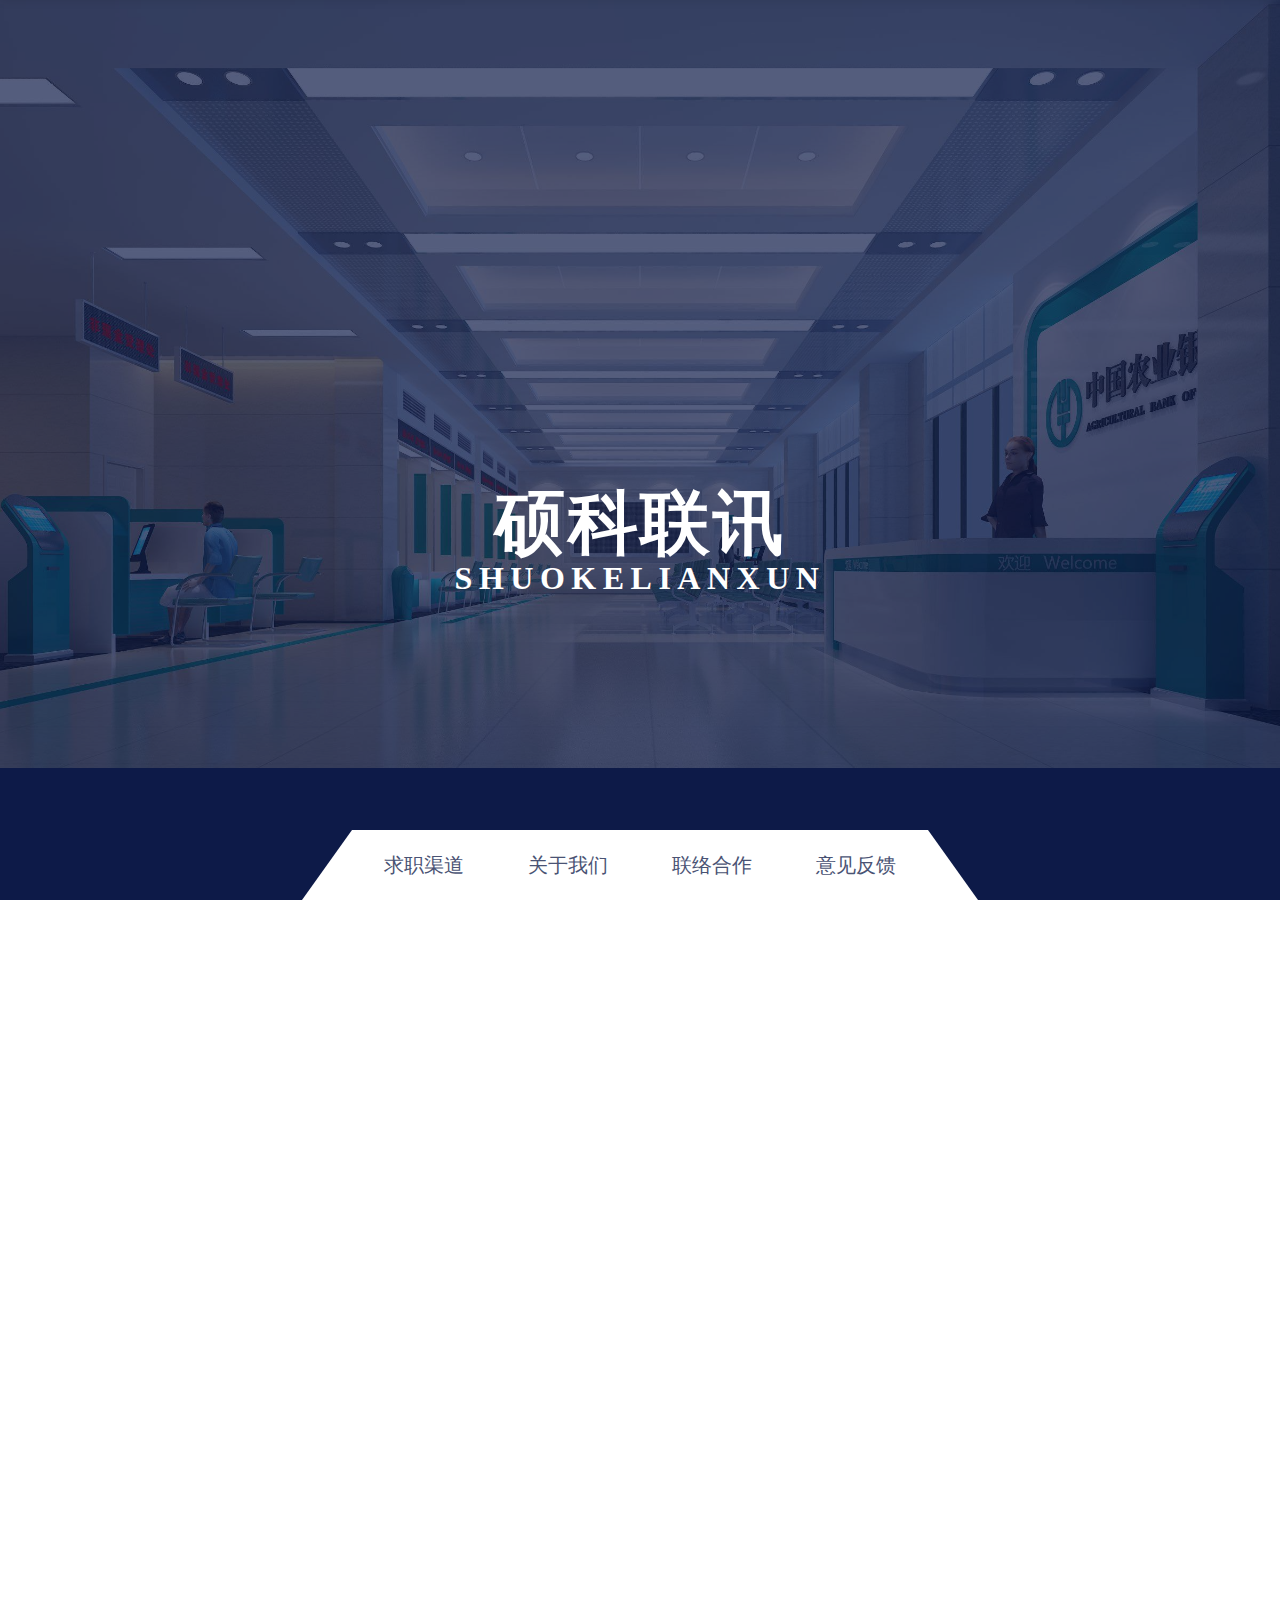
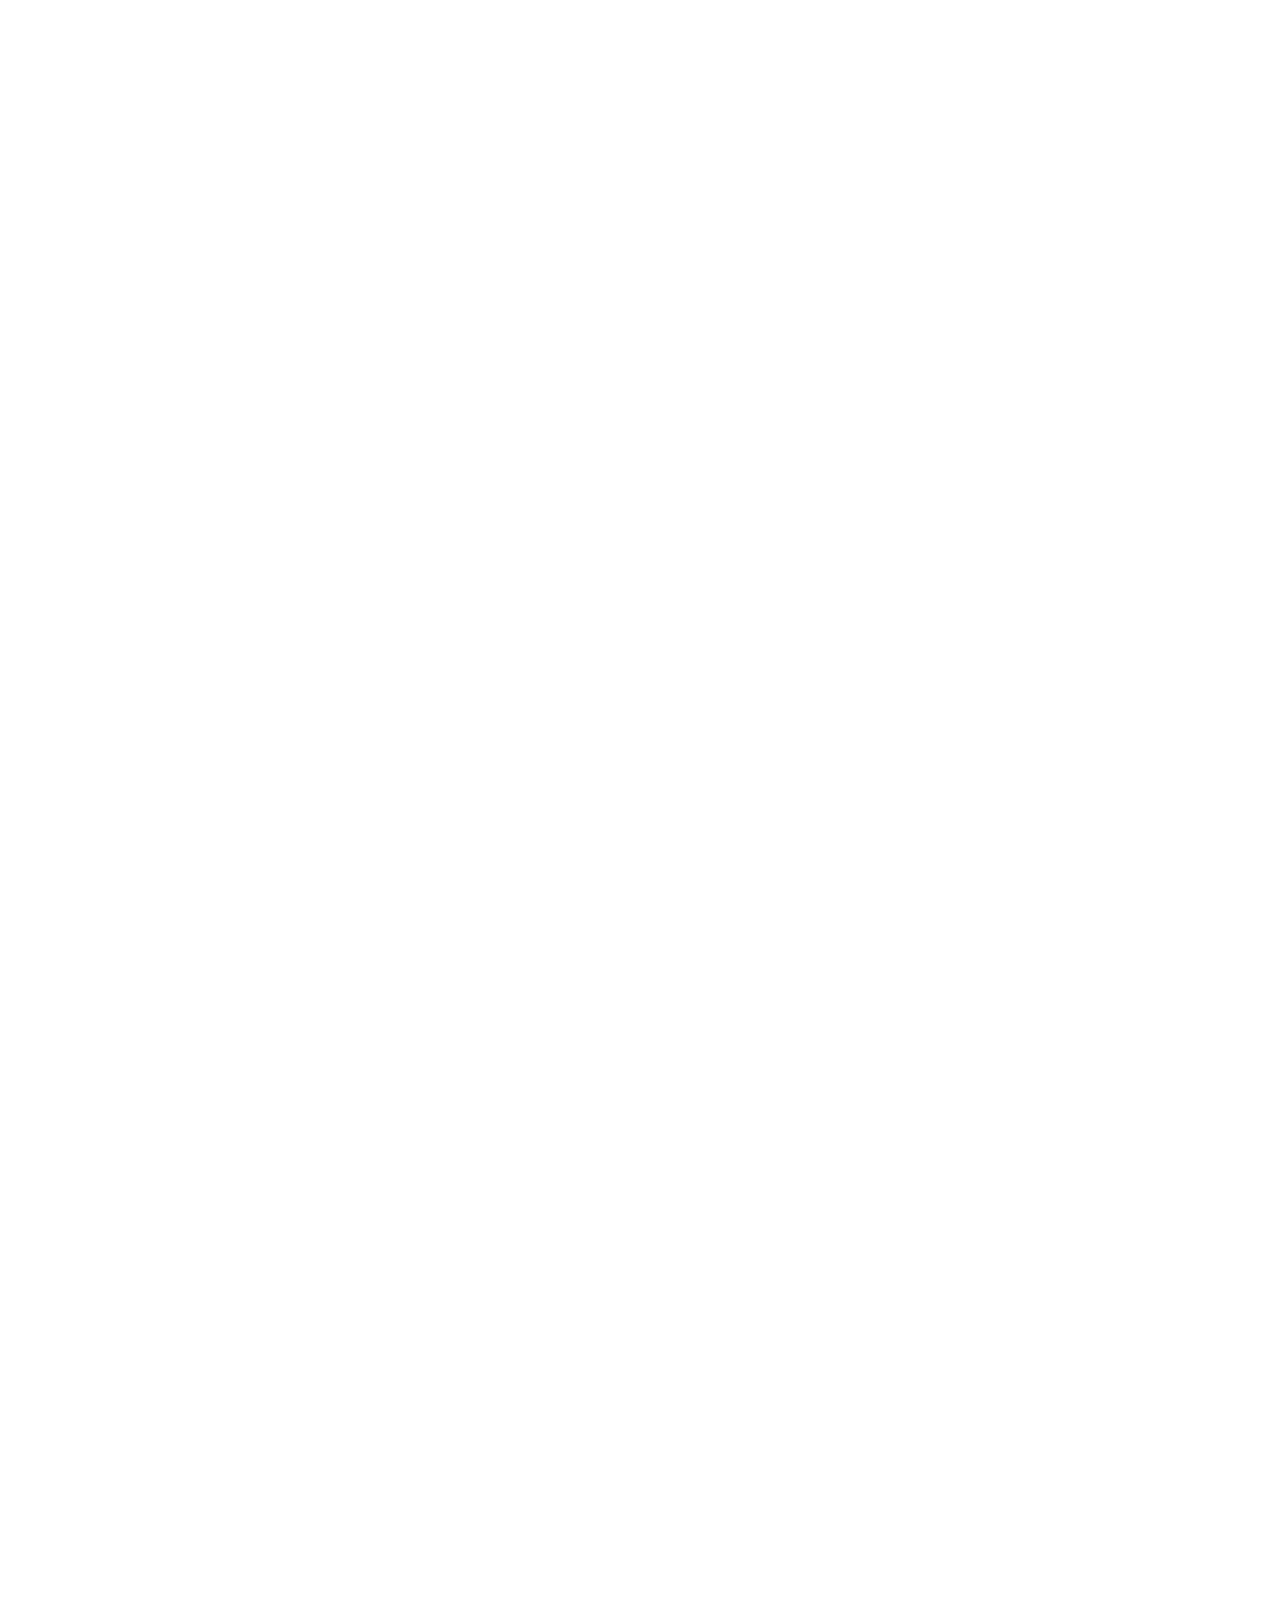
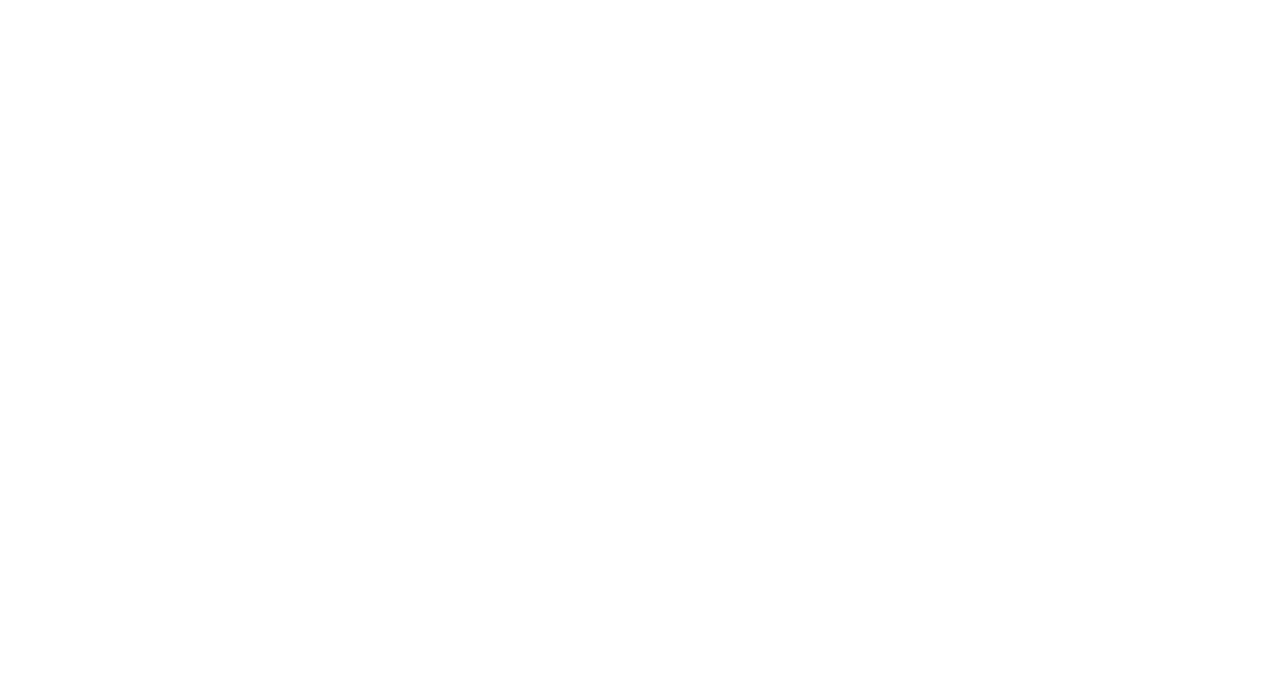
<file: index.html>
<!DOCTYPE html>
<html lang="en">
<head>
    <meta charset="UTF-8">
    <meta name="viewport" content="width=device-width, initial-scale=1.0">
    <meta http-equiv="X-UA-Compatible" content="ie=edge">
    <title>硕科联讯</title>
    <link rel="icon" href="img/logo.ico">
    <link rel="stylesheet" href="css/index.css">
    <link rel="stylesheet" href="css/SKLXLOGOTest.css">
</head>
<body>
    <div class="inIndex"></div>
    <div class="afterNavBigBox">
        <div class="afterNavLogoBigBox" title="返回欢迎页">
            <!-- <img src="img/logo.PNG"> -->
            <svg version="1.0" xmlns="http://www.w3.org/2000/svg" width="60" viewBox="0 0 766.000000 766.000000" preserveAspectRatio="xMidYMid meet">
            <g class="logoSvg" transform="translate(0.000000,766.000000) scale(0.100000,-0.100000)" stroke="none">
            <path d="M2626 6080 c-627 -362 -1143 -666 -1148 -675 -6 -10 -8 -313 -6 -759
            l3 -742 1155 -677 c635 -372 1158 -678 1162 -680 12 -4 808 467 800 475 -4 4
            -524 308 -1157 677 l-1150 670 -3 288 -2 289 742 428 c409 236 748 429 753
            429 6 0 436 -249 955 -553 520 -304 952 -557 960 -561 13 -7 221 -128 1365
            -796 132 -77 267 -155 300 -173 33 -18 112 -64 176 -101 64 -38 119 -69 123
            -69 3 0 6 210 6 468 l0 467 -1931 1125 c-1062 619 -1939 1126 -1948 1127 -9 1
            -529 -294 -1155 -657z"/>
            <path d="M3472 4891 c-221 -129 -398 -239 -394 -243 4 -4 522 -307 1152 -674
            630 -366 1148 -669 1152 -673 8 -7 13 -569 6 -576 -9 -10 -1485 -858 -1498
            -862 -9 -2 -444 247 -967 554 -1994 1169 -2909 1703 -2919 1703 -2 0 -3 -212
            -2 -471 l3 -471 1933 -1129 c1063 -621 1936 -1129 1940 -1129 4 1 527 301
            1162 668 l1155 667 0 756 0 755 -869 509 c-478 281 -1001 587 -1161 681 l-291
            171 -402 -236z"/>
            </g>
            </svg>
            <div class="afterNavLogoDes">
                <div class="afterNavLogoC">硕科联讯</div>
                <div class="afterNavLogoE">SHUOKELIANXUN</div>
            </div>
        </div>
        <div class="afterNavLogoHrefBox">
            <div class="afterNavLogoHrefItem">求职渠道</div>
            <div class="afterNavLogoHrefItem">关于我们</div>
            <div class="afterNavLogoHrefItem">联络合作</div>
            <div class="afterNavLogoHrefItem">意见反馈</div>
        </div>
    </div>
    <div class="header">
        <div class="logoBigBox" style="position: absolute;transform:translate(-50%) scale(0.5);left: 50%;z-index: 1;cursor: pointer;" title="返回至欢迎界面">
            <svg class="insideBallBigBox">
                <path class="insideLine1 insideLineFill"></path>
                <path class="insideLine2 insideLineFill"></path>
                <path class="insideLine4 insideLineFill"></path>
                <path class="insideLine5 insideLineFill"></path>
            </svg>
            <svg class="insideBallBigBox" style="transform: rotate(180deg)">
                <path class="insideLine1 insideLineFill"></path>
                <path class="insideLine2 insideLineFill"></path>
                <path class="insideLine4 insideLineFill"></path>
                <path class="insideLine5 insideLineFill"></path>
            </svg>
            <div class="logoDesC">硕科联讯</div>
            <div class="logoDesE">SHUOKELIANXUN</div>
        </div><!-- logoBigBox -->
        <div class="navBarBeforeBox">
            <div class="navBarNormalItem">
                <div class="navBarNormalItemText">
                    求职渠道
                </div>
                <div class="navBarTrapezoidLeftItemBg"></div>
            </div>
            <div class="navBarNormalItem">
                <div class="navBarNormalItemText">
                    关于我们
                </div>
                <div class="navBarNormalItemBg"></div>
            </div>
            <div class="navBarNormalItem">
                <div class="navBarNormalItemText">
                    联络合作
                </div>
                <div class="navBarNormalItemBg"></div>
            </div>
            <div class="navBarNormalItem">
                <div class="navBarNormalItemText">
                    意见反馈
                </div>
                <div class="navBarTrapezoidRightItemBg"></div>
            </div>
        </div>
        <div class="mask">
            <img src="img/timg.jpg"/>
        </div>
    </div><!-- header -->

    <div class="container">
    </div><!-- container -->

    <div class="footer">
    </div><!-- footer -->
    <script src="js/index.js"></script>
</body>
</html>
</file>
<file: css/index.css>
body,html{
    padding: 0;
    margin: 0;
}
body{
    width: 100%;
    height: 100%;
}
::-webkit-scrollbar {/*滚动条整体样式*/
    width: 0px;     /*高宽分别对应横竖滚动条的尺寸*/
    height: 0px;
}
::-webkit-scrollbar-thumb {/*滚动条里面小方块*/
    border-radius: 5px;
    -webkit-box-shadow: inset 0 0 5px rgba(0,0,0,0.2);
    background: rgba(23,114,180,1);
}
::-webkit-scrollbar-track {/*滚动条里面轨道*/
    border-radius: 0;
    /* background: rgba(23,114,180,0); */
    background: #000;
}
.container{
    /* width: 1200px;
    height: 200vh; */
    width: 100%;
    height: 3000px;
    /* background: #dce2ef; */
    background: #fff;
}
.inIndex{
    position: fixed;
    height: 100%;
    width: 100%;
    background: white;
    transition: all 1s ease;
    top: 0%;
    z-index: 999;
    animation: inIndex 1s ease;
    animation-fill-mode: forwards;
}
.logoBigBox:hover .insideLineFill{
    fill: #c1cff5;
}
.logoBigBox:hover .logoDesC{
    color: #c1cff5;
}
.logoBigBox:hover .logoDesE{
    color: #c1cff5;
}
/* @keyframes inIndex{
    0%{
        height: 100%;
    }
    100%{
        height: 0%;
    }
} */

/* 开始头部构建 */
.header{
    width: 100%;
    position: relative;
    top: 0vh;
}
.mask{
    height: 100vh;
    position: relative;
    background: rgba(13,26,72,1);
    z-index: 0;
    overflow: hidden;
    cursor: pointer;
}
.mask>img{
    width: 100%;
    opacity: 0.3;
}
/* .navBarBigBox{
    width: 100%;
    height: 430px;
    background: #fff;
}
.navItemBox{
    position: relative;
    top: 130px;
    margin: auto;
    width: 80%;
    display: flex;
    justify-content: space-around;
    align-items: flex-end;
}
.navTitle{
    position: relative;
    top: 50px;
    width: 100%;
    text-align: center;
    font-weight: bold;
    font-size: 60px;
    color: #333333;
    letter-spacing: 2px;
}
.navItem{
    width: 300px;
    height: 300px;
    box-shadow: 0 0 10px rgba(0,0,0,0.1);
    cursor: pointer;
    border-radius: 50%;
} */
.navBarBeforeBox{
    position: absolute;
    bottom: 0;
    transform: translate(-50%);
    left:50%;
    width: 45%;
    height: 70px;
    display: flex;
    z-index: 1;
}
.navBarNormalItem{
    position: relative;
    width: 25%;
    height: 100%;
    /* background: white; */
    cursor: pointer;
}
.navBarNormalItemText{
    position: absolute;
    color: #4a5374;
    z-index: 1;
    display: flex;
    align-items: center;
    justify-content: center;
    font-size: 20px;
    width: 100%;
    height: 100%;
    transition: all 0.5s ease;
}
.navBarNormalItemBg{
    position: absolute;
    background: white;
    height: 100%;
    width: 100%;
    transition: all 0.5s ease;
}
.navBarTrapezoidRightItemBg{
    position: absolute;
    border-bottom: 70px solid white;
    border-right: 50px solid transparent;
    width: 100%;
    transition: all 0.5s ease;
}
.navBarTrapezoidLeftItemBg{
    position: absolute;
    border-bottom: 70px solid white;
    border-left: 50px solid transparent;
    width: 100%;
    left: -50px;
    cursor: pointer;
    transition: all 0.5s ease;
}
.navBarNormalItem:hover .navBarTrapezoidLeftItemBg{
    border-bottom: 70px solid #4a5374;
    border-left: 50px solid transparent;
    width: 100%;
    left: -50px;
}
.navBarNormalItem:hover .navBarNormalItemText{
    color: white;
}
.navBarNormalItem:hover .navBarNormalItemBg{
    background: #4a5374;
}
.navBarNormalItem:hover .navBarTrapezoidRightItemBg{
    border-bottom: 70px solid #4a5374;
    border-right: 50px solid transparent;
}
.logoDesC{
    color: white;
    font-size: 140px;
    font-weight: bold;
    position: absolute;
    transform: translate(-50%);
    left: 50%;
    top: 86%;
    white-space: nowrap;
    letter-spacing: 5px;
    transition: all 0.5s ease;
}
.logoDesE{
    color: white;
    font-size: 64px;
    font-weight: bold;
    position: absolute;
    transform: translate(-50%);
    left: 50%;
    top: 110%;
    letter-spacing: 13px;
    transition: all 0.5s ease;
}
/* 开始之后导航栏 */
.afterNavBigBox{
    position: fixed;
    display: flex;
    justify-content: space-around;
    align-items: center;
    transform: translate(0,-100%);
    width: 100%;
    height: 70px;
    padding: 20px 20px;
    background: white;
    z-index: 2;
    box-sizing: border-box;
    box-shadow: 0 0 10px rgba(0,0,0,0.1);
    transition: all 0.5s ease;
}
.afterNavLogoBigBox{
    width: 210px;
    cursor: pointer;
    display: flex;
    justify-content: space-around;
    align-items: center;
}
.afterNavLogoBigBox:hover .afterNavLogoDes{
    color: #1772b4;
}
.afterNavLogoDes{
    color: #4a5374;
    transition: all 0.5s ease;
}
.afterNavLogoC{
    font-weight: bold;
    font-size:31px;
}
.afterNavLogoE{
    font-weight: bold;
    font-size: 17px;
    letter-spacing: 1px;
}
.afterNavLogoBigBox:hover .logoSvg{
    fill: #1772b4;
}
.logoSvg{
    fill: #4a5374;
    transition: all 0.5s ease;
}
.afterNavLogoHrefBox{
    width: 30%;
    display: flex;
    justify-content: space-around;
    align-items: center;
}
.afterNavLogoHrefItem{
    color: #4a5374;
    font-size: 22px;
    transition: all 0.5s ease;
    cursor: pointer;
    font-weight: bold;
}
.afterNavLogoHrefItem:hover{
    color: #1772b4;
    font-size: 24px;
}
/* 结束之后导航栏 */

/* 结束头部构建 */
</file>
<file: css/SKLXLOGOTest.css>
/* .containerSKLX{
    width: 700px;
    height: 700px;
    position: relative;
    transition: all 0.5s ease;
} */
.example{
    background: url('../img/SKLX.jpg');
    background-size: 700px;
    width: 700px;
    height: 700px;
    position: absolute;
    background-repeat: no-repeat;
    opacity: 0.5;
    pointer-events: none;
    z-index: 999;
}
.logoBigBox{
    width: 700px;
    height: 700px;
    position: relative;
}
.outsideCircleBigBox,.insideBallBigBox,.outsideDotBigBox,.insideLineBigBox{
    width: 100%;
    height: 100%;
    position: absolute;
}
.outsideCircle1{
    fill: none;
    stroke:#1772b4;
    stroke-width: 22px;
    stroke-dasharray: 303%;/* 370% / 303% */
    stroke-dashoffset: 303%;
    transition: all 0.6s ease;
    transform: rotate(-40deg);
    transform-origin: 350px;
    animation: outsideCircle 0.8s ease;
    animation-fill-mode: forwards;
}
.outsideCircle2{
    fill: none;
    stroke:#1772b4;
    stroke-width: 22px;
    stroke-dasharray: 303%;/* 370% / 303% */
    stroke-dashoffset: 303%;
    transition: all 0.6s ease;
    transform: rotate(50deg);
    transform-origin: 350px;
    animation: outsideCircle 0.8s ease;
    animation-fill-mode: forwards;
}
.outsideCircle3{
    fill: none;
    stroke:#1772b4;
    stroke-width: 22px;
    stroke-dasharray: 303%;/* 370% / 303% */
    stroke-dashoffset: 303%;
    transition: all 0.6s ease;
    transform: rotate(140deg);
    transform-origin: 350px;
    animation: outsideCircle 0.8s ease;
    animation-fill-mode: forwards;
}
.outsideCircle4{
    fill: none;
    stroke:#1772b4;
    stroke-width: 22px;
    stroke-dasharray: 303%;/* 370% / 303% */
    stroke-dashoffset: 303%;
    transition: all 0.6s ease;
    transform: rotate(230deg);
    transform-origin: 350px;
    animation: outsideCircle 0.8s ease;
    animation-fill-mode: forwards;
}
@keyframes outsideCircle{
    0%{
        stroke-dasharray: 303%;
        stroke-dashoffset: 303%;
    }
    100%{
        stroke-dasharray: 370%;
        stroke-dashoffset: 303%;
    }
}
.outsideDot1{
    fill: #1772b4;
    animation: outsideDot1 0.6s ease;
    animation-fill-mode: forwards;
    animation-delay: 0.4s;
    r:0;
}
@keyframes outsideDot1{
    0%{
        r:0;
    }
    100%{
        r:17;
    }
}
.insideBall{
    fill: #1772b4;
    r:0;
    animation: insideBall 0.8s ease;
    animation-fill-mode: forwards;
}
@keyframes insideBall{
    0%{
        r:0;
    }
    100%{
        r:267;
    }
}
.line1{
    position: absolute;
    width: 50px;
    height: 50px;
    top: 390px;
    left: 347px;
    background: #fff;
    transform: skew(45deg);
    transition: all 0.8s ease;
}
.insideLineFill{
    fill: #fff;
    transition: all 0.5s ease;
}
.insideLine1{
    d:path('M348 440 L348 440 405 406 405 406');
    transition:all 0.3s ease;
    animation:insideLine1 0.2s linear;
    animation-fill-mode: forwards;
    animation-delay: 0.6s;
}
@keyframes insideLine1{
    0%{
        d:path('M348 440 L348 440 405 406 405 406')
    }
    100%{
        d:path('M348 440 L184 344 241 312 405 406');
    }
}
.insideLine2{
    d:path('M183.2 345 L185 344 242.85 312 241 313');
    transition: all 0.6s ease;
    animation: insideLine2 0.2s linear;
    animation-fill-mode: forwards;
    animation-delay: 0.8s;
    opacity: 0;
}
@keyframes insideLine2{
    0%{
        opacity: 1;
    }
    1%{
        d:path('M183.2 345 L185 344 242.85 312 241 313');
        opacity: 1;
    }
    100%{
        d:path('M184.3 345 L185 239 242 271 241 313');
        opacity: 1;
    }
}
/* .insideLine3{
    d:path('M241.3 269 L185 239 241 323');
    transition: all 0.6s ease;
} */
.insideLine4{
    d:path('M187.8 240.3 L183.85 239.25 241 269 240 268');
    transition: all 0.3s ease;   
    animation: insideLine4 0.2s linear;
    animation-fill-mode: forwards;
    opacity: 0;
    animation-delay: 1s;
}
@keyframes insideLine4{
    0%{
        opacity: 1;
    }
    1%{
        d:path('M187.8 240.3 L183.85 239.25 242 271 242 271');
        opacity: 1;
    }
    100%{
        d:path('M346.8 145.3 L184.85 239.25 241 272 346 212');
        opacity: 1;
    }
}
.insideLine5{
    d:path('M346.3 145.3 L344.85 146 344 214 343.3 212');
    transition: all 0.6s ease;   
    animation:insideLine5 0.7s cubic-bezier(0.4, 0.28, 0, 0.99);
    animation-fill-mode: forwards;
    opacity: 0;
    animation-delay: 1.2s;
}
@keyframes insideLine5{
    0%{
        opacity: 1;
    }
    1%{
        d:path('M346.3 145.3 L344.85 146 344 214 343.3 212');
        opacity: 1;
    }
    100%{
        d:path('M346.3 145.3 L616.85 303 618 370 343.3 212');
        opacity: 1;
    }
}
</file>
